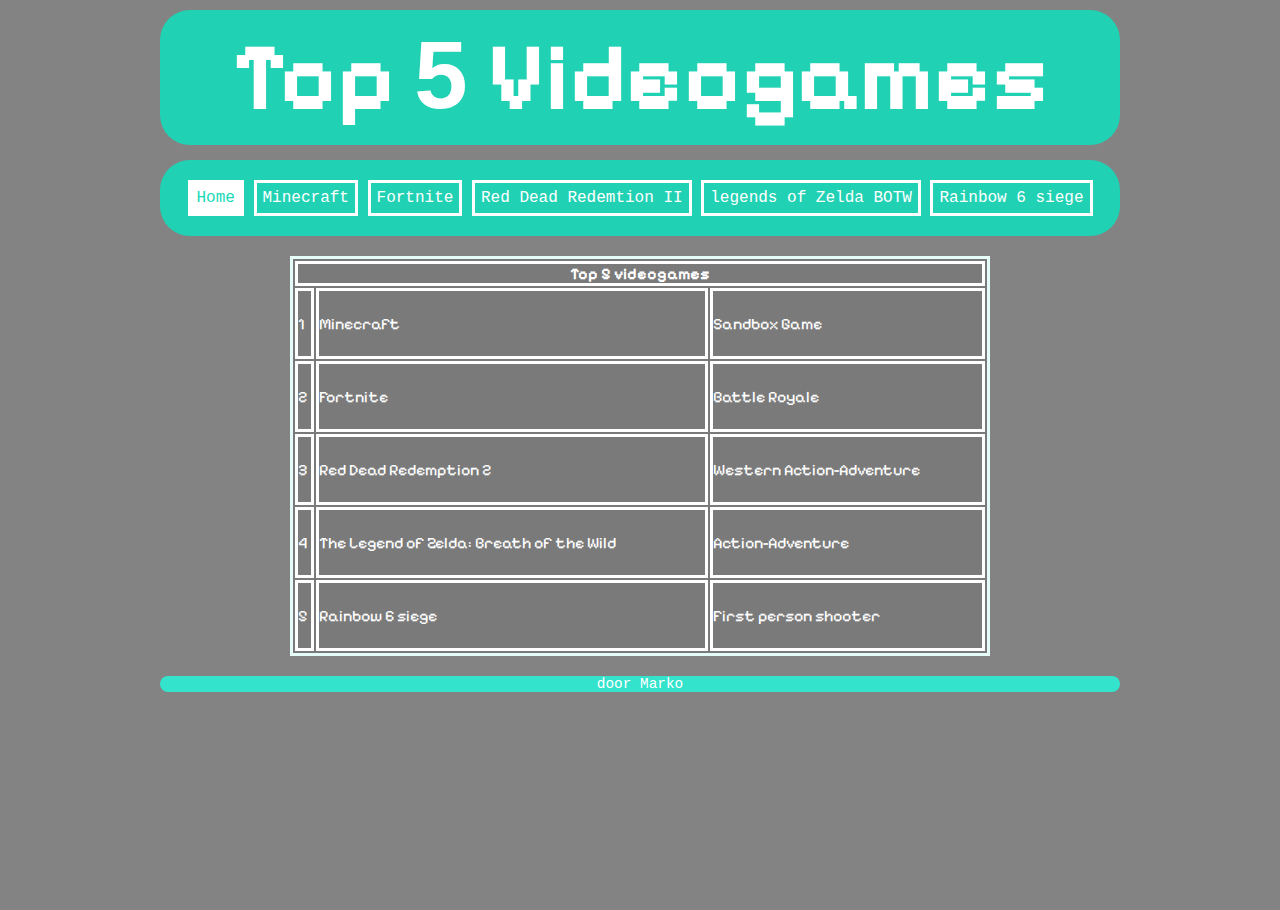
<file: index.html>
<html>
<head>
<title>Marko's Top 5 videogames</title>
<link href="all.css" rel="stylesheet" type="text/css" />
  <link rel="preconnect" href="https://fonts.googleapis.com">
  <link rel="preconnect" href="https://fonts.gstatic.com" crossorigin>
  <link href="https://fonts.googleapis.com/css2?family=Anonymous+Pro:ital,wght@0,400;0,700;1,400;1,700&family=Pixelify+Sans:wght@400..700&family=VT323&display=swap" rel="stylesheet">
</head>
<body class="homebackground">
  <div class="wrapper">
<header>
<h1 class="homecolor"> Top  <span style="font-family: Arial, sans-serif;">5</span> Videogames </h1>
</header>
<nav class="navhome">
  <ul>
  <li class="selected" ><a href="index.html">Home</a></li>
  <li><a href="minecraft.html">Minecraft</a></li>
  <li><a href="fortnite.html">Fortnite</a></li>
  <li><a href="Red.html">Red Dead Redemtion II</a></li>
  <li><a href="zelda.html">legends of Zelda BOTW</a></li>
  <li><a href="siege.html">Rainbow 6 siege</a></li>
  </ul>
</nav>
  
 <table class="center-table">
   <thead>
     <tr>
       <th colspan="3">Top 5 videogames</th>
     </tr>
   </thead>
  <tbody>
  <tr>
   <td>1</td>
   <td>Minecraft</td>
   <td>Sandbox Game</td>
  </tr>
  <tr>  
   <td>2</td>
   <td>Fortnite</td>
   <td>Battle Royale</td>
  </tr>
  <tr>
   <td>3</td>
   <td>Red Dead Redemption 2</td>
   <td>Western Action-Adventure</td>
  </tr>
  <tr>
   <td>4</td>
   <td>The Legend of Zelda: Breath of the Wild</td>
   <td>Action-Adventure</td>
  </tr>
  <tr>
   <td>5</td>
   <td>Rainbow 6 siege</td>
   <td>First person shooter </td>
  </tr>
  </tbody>
</table>
<footer>
<h3>door Marko </h3> 
</footer>
  </div>
</body>
</html>
</file>
<file: all.css>
* {
    margin: 0px;
    padding: 0px;
  }
  
  .img{ 
    max-width: 100%;        
    height: auto;         
    object-fit: contain;
  }
  
  .imgsiege{  
    width: 70%; 
    display: block; 
    margin: 0 auto; 
    margin-bottom: 10px;
    border:ridge 20px rgb(88, 87, 87, 0.5)
  }

  .imgzelda{  
    width: 70%; 
    display: block; 
    margin: 0 auto; 
    margin-bottom: 10px;
    border:ridge 20px rgb(13, 79, 13)
  }

  .imgfort{  
    width: 70%; 
    display: block; 
    margin: 0 auto; 
    margin-bottom: 20px;
    border:ridge 20px rgb(19, 41, 169)
  }

  .imgmine{  
    width: 70%; 
    display: block; 
    margin: 0 auto; 
    margin-bottom: 20px;
    border:ridge 20px rgb(13, 79, 13)
  }


  .imgred{  
    width: 70%; 
    display: block; 
    margin: 0 auto; 
    margin-bottom: 10px;
    border:ridge 20px rgb(102, 0, 0)
  }


  .centervideo{ 
    text-align: center;
    margin-top: 30px;
  }

  body {
    font-family: OCR A Std, monospace;
    background-color: #000000;
  }

  .homebackground {
    background: url("https://th.bing.com/th/id/R.08d6ee17dae66c345bfdb608b620cbc3?rik=VVUaB0%2bfOKuCqw&riu=http%3a%2f%2fwallpapercave.com%2fwp%2fhUukl3e.jpg&ehk=YRfjpqCrlgojYQAWsoPUNyNdFEJa3UQ8E%2bHlxvv9%2b6E%3d&risl=&pid=ImgRaw&r=0") no-repeat center center fixed;
    background-size: cover;
    margin: 0;
    height: 100%;
    position: relative;
    background-color: rgba(0, 0, 0, 0.486);
    background-blend-mode: overlay;

  }

  .fortbackground {
    background: url("https://dotesports-media.nyc3.cdn.digitaloceanspaces.com/wp-content/uploads/2018/12/18121024/fortnite-loading-screen-battle-royale.jpg") no-repeat center center fixed;
    background-size: cover;
    margin: 0;
    height: 100%;
    position: relative;
    background-color: rgba(0, 0, 0, 0.3);
    background-blend-mode: overlay;
  }

  .minebackground {
    background: url("https://wallpaperaccess.com/full/6712882.jpg") no-repeat center center fixed;
    background-size: cover;
    margin: 0;
    height: 100%;
    position: relative;
    background-color: rgba(0, 0, 0, 0.4);
    background-blend-mode: overlay;
  }

  .redbackground {
    background: url("images/rdrbck.jpg") no-repeat center center fixed;
    background-size: cover;
    margin: 0;
    height: 100%;
    position: relative;
    background-color: rgba(0, 0, 0, 0.35);
    background-blend-mode: overlay;
  }

  .zeldabackground {
    background: url("https://cdn.wallpapersafari.com/73/40/u4rW8T.jpg") no-repeat center center fixed;
    background-size: cover;
    margin: 0;
    height: 100%;
    position: relative;
    background-color: rgba(0, 0, 0, 0.35);
    background-blend-mode: overlay;
  }

  .siegebackground {
    background: url("https://images.hdqwalls.com/wallpapers/tom-clancys-rainbow-six-siege-2019-4k-58.jpg") no-repeat center center fixed;
    background-size: cover;
    margin: 0;
    height: 100%;
    position: relative;
    background-color: rgba(0, 0, 0, 0.486);
    background-blend-mode: overlay;
  }
  
  
  header {
    width: 960px;
    height: 150px;
    margin: 0 auto;
  }
  

  
  ul {
    
    padding: 10px;
    margin: 0 auto;
    text-align: center;
  }
  
  ul li {
   
    padding: 6px;
    border: solid 3px white;
    display: inline-block;
    transition: transform 0.2s ease;
  }
  
  ul li:hover {
    transform: scale(1.1); 
  }
  
  ul li a {
    color: white;
    text-decoration: none;
  }
  
  
  section {
    padding: 5px;
    margin: 5px;
    border: double 4px black;
    margin: 0 auto;
  }
  
  section article {
    border: 3px solid black;
    border-radius: 0px 20px 20px 20px;
    margin: 5px 10px 5px 10px;
    padding: 10px;
    background: white;
  }
  
  footer {
    background: #33e3cc;
    border-radius: 30px;
    color: white;
    margin: 0 auto;
    text-align: center;
  }
  
  footer h3 {
    text-align: center;
    font-weight: normal;
    font-size: 90%;
  }
  
  .wrapper {
    margin: 0 auto 0 auto;
    width: 960px;
    display: block;
  }
  
  .pixelify-sans-pixel {
    font-family: "Pixelify Sans", serif;
    font-optical-sizing: auto;
    font-weight: 700;
    font-style: normal;
  }

   table {
     width: 700px;
     height: 400px;
     border: 3px solid #e5fbf7;
     color: white;
     margin-bottom: 20px;
  }

  td, th {
    border: 3px solid white; 
    font-family: "Pixelify Sans", serif;
    
  }
  .center-table {
    margin: 0 auto;
     background-color: rgba(113, 113, 113, 0.5);
  }
  
  h3{
  margin-top:20px
  }

  .selected { 
    background-color: white;
    }

    .selected a { 
      color: rgba(22, 217, 184);
      }

  .selectedfort{ 
      background-color: white;
      }

    .selectedfort a { 
        color: rgba(19, 41, 169);
        }

  .selectedmine{ 
          background-color: white;
          }
      
    
    .selectedmine a { 
    color: rgba(10, 151, 34);
    }

    .selectedred{ 
      background-color: white;
      }
  

    .selectedred a { 
    color: rgba(228, 37, 16);
    }

    .selectedzelda{ 
      background-color: white;
      }
  

    .selectedzelda a { 
    color: rgba(54, 225, 54);
    }

    .selectedsiege{ 
      background-color: white;
      }
  

    .selectedsiege a { 
    color: rgba(88, 87, 87);
    }

    .navfort{
      background-color: rgba(22, 54, 234, 0.4);
      padding: 10px;
      margin: 0 auto;
      text-align: center;
      margin-bottom: 20px;
      border-radius: 30px;
    }

    .navhome{
      background-color: rgba(22, 217, 184, 0.9);
      padding: 10px;
      margin: 0 auto;
      text-align: center;
      margin-bottom: 20px;
      border-radius: 30px;
    }

    .navmine{
      background-color: rgba(22, 217, 54, 0.4);
      padding: 10px;
      margin: 0 auto;
      text-align: center;
      margin-bottom: 20px;
      border-radius: 30px;
    }

    .navred{
      background-color: rgba(228, 37, 16, 0.4);
      padding: 10px;
      margin: 0 auto;
      text-align: center;
      margin-bottom: 20px;
      border-radius: 30px;
    }

    .navsiege{
      background-color: rgba(88, 87, 87, 0.5);
      padding: 10px;
      margin: 0 auto;
      text-align: center;
      margin-bottom: 20px;
      border-radius: 30px;
    }

    .navzelda{
      background-color: rgba(54, 225, 54, 0.4);
      padding: 10px;
      margin: 0 auto;
      text-align: center;
      margin-bottom: 20px;
      border-radius: 30px;
    }

    .fortcolor{
      margin-top: 10px;
      font-size: 600%;
      font-family: Pixelify Sans;
      text-align: center;
      color: white;
      padding: 10px;
      border-radius: 30px;
      background-color: rgba(22, 54, 234, 0.4);
    
    }
    
    .minecolor{
      margin-top: 10px;
      font-size: 600%;
      font-family: Pixelify Sans;
      text-align: center;
      color: white;
      padding: 10px;
      border-radius: 30px;
      background-color: rgba(22, 217, 54, 0.4);
    
    }

    .redcolor{
      margin-top: 10px;
      font-size: 600%;
      font-family: Pixelify Sans;
      text-align: center;
      color: white;
      padding: 10px;
      border-radius: 30px;
      background-color: rgba(228, 37, 16, 0.4);
    
    }


    .homecolor{
      margin-top: 10px;
      font-size: 600%;
      font-family: Pixelify Sans;
      text-align: center;
      color: white;
      padding: 10px;
      border-radius: 30px;
      background-color: rgba(22, 217, 184, 0.9);
    
    }

    .siegecolor{
      margin-top: 10px;
      font-size: 600%;
      font-family: Pixelify Sans;
      text-align: center;
      color: white;
      padding: 10px;
      border-radius: 30px;
      background-color: rgba(88, 87, 87, 0.5);
    
    }

    .zeldacolor{
      margin-top: 10px;
      font-size: 600%;
      font-family: Pixelify Sans;
      text-align: center;
      color: white;
      padding: 10px;
      border-radius: 30px;
      background-color: rgba(54, 225, 54, 0.4);
    
    }

.minesection{
background-color: rgba(22, 217, 54, 0.4) ;
padding: 20px;
border-radius: 15px;
}

.minearticle{
  color:aliceblue;
  background-color: rgba(7, 100, 23, 0.44) ;
  padding: 15px;
  margin-bottom: 10px;
}

.fortsection{
  background-color: rgba(19, 41, 169, 0.4) ;
  padding: 20px;
  border-radius: 15px;
  margin-bottom: 40px;
  }
  
  .fortarticle{
    color:aliceblue;
    background-color: rgba(19, 41, 169, 0.44) ;
    padding: 15px;
    margin-bottom: 10px;
  }

.redsection{
  background-color: rgba(228, 37, 16, 0.4) ;
  padding: 20px;
  border-radius: 15px;
  margin-bottom: 30px;
  }
  
  .redarticle{
    color:aliceblue;
    background-color: rgba(112, 12, 0, 0.4) ;
    padding: 15px;
    margin-bottom: 10px;
  }
  
  .zeldasection{
    background-color: rgba(54, 225, 54, 0.4) ;
    padding: 20px;
    border-radius: 15px;
    margin-bottom: 30px;
    margin-top: 30px;
    }
    
    .zeldaarticle{
      color:aliceblue;
      background-color: rgba(54, 225, 54, 0.4) ;
      padding: 15px;
      margin-bottom: 10px;
    }
    
    .siegesection{
      background-color: rgba(123, 123, 123, 0.5) ;
      padding: 20px;
      border-radius: 15px;
      margin-bottom: 30px;
      }
      
      .siegearticle{
        color:aliceblue;
        background-color: rgba(88, 87, 87, 0.5) ;
        padding: 15px;
        margin-bottom: 10px;
      }

      .siege-img {
        width: 100%;
        max-width: 150px;
        height: auto;
        object-fit: contain;
      }
</file>
